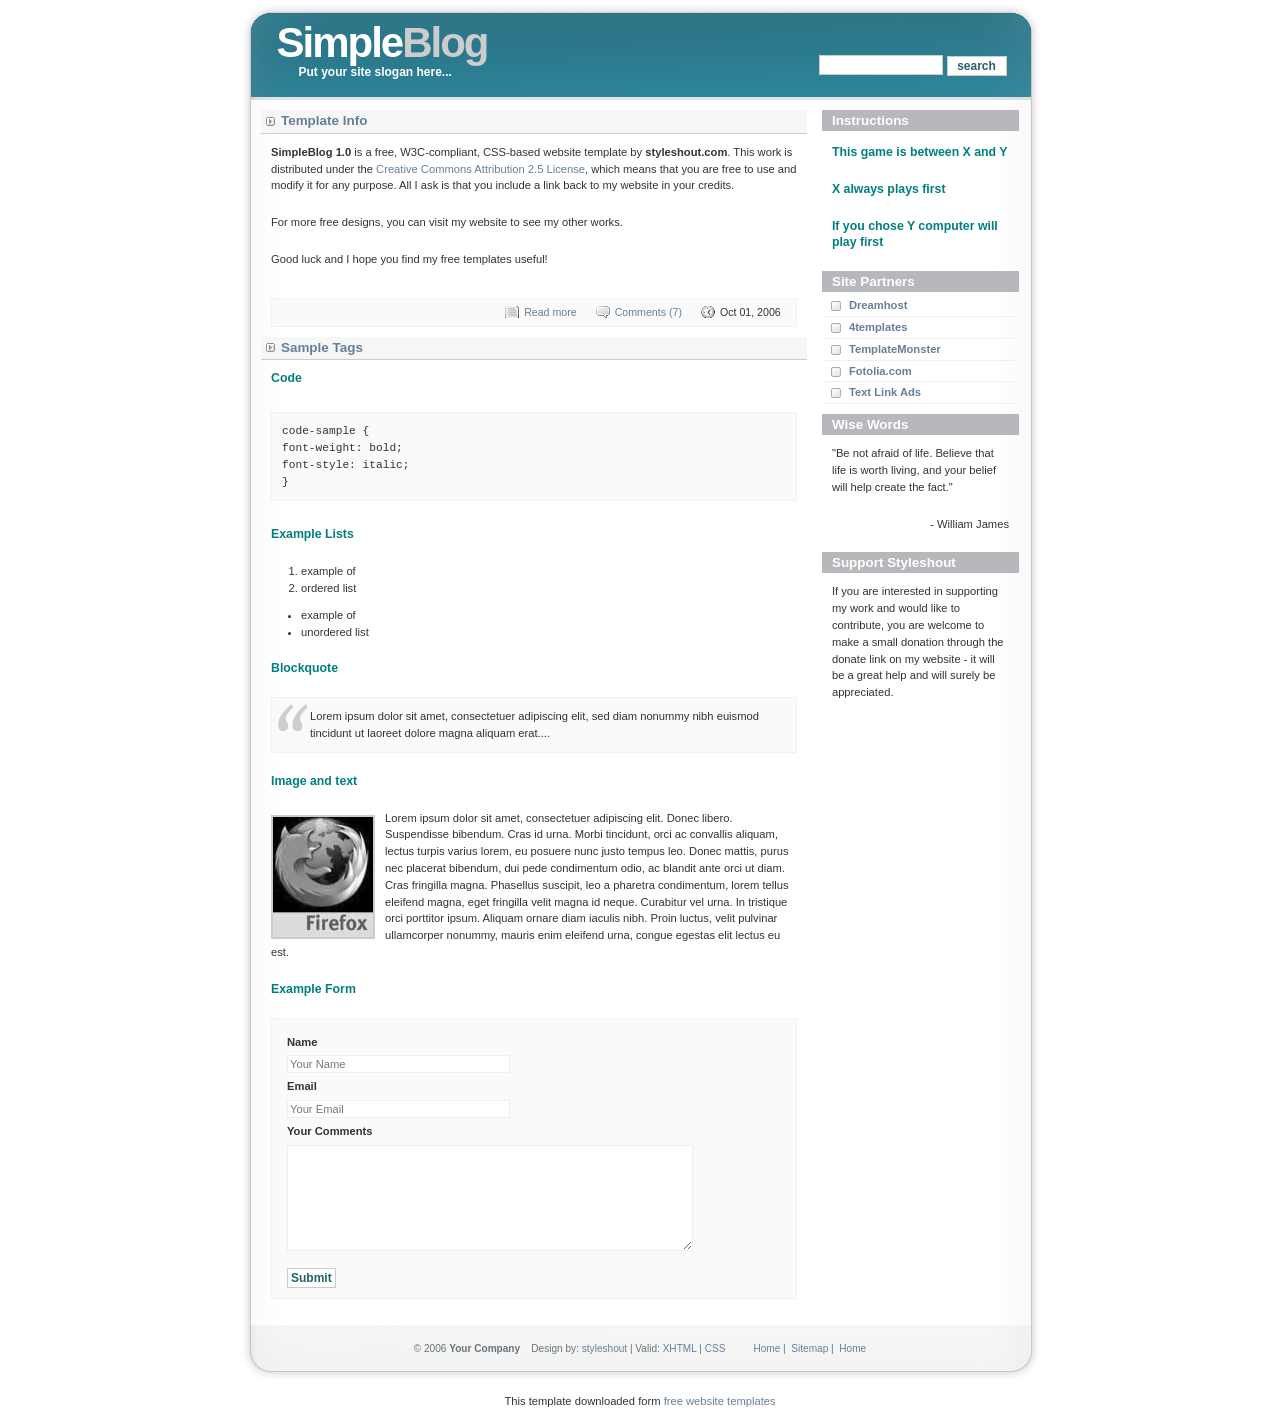
<file: tictaktoe/game/templates/game_base_template.html>
<!DOCTYPE html PUBLIC "-//W3C//DTD XHTML 1.0 Strict//EN" "http://www.w3.org/TR/xhtml1/DTD/xhtml1-strict.dtd">
<html xmlns="http://www.w3.org/1999/xhtml" xml:lang="en" lang="en">
<head>
<title>SimpleBlog</title>
<meta http-equiv="Content-Type" content="text/html; charset=iso-8859-1" />
<link rel="stylesheet" href="images/SimpleBlog.css" type="text/css" />
</head>
<body>
<div id="wrap">
  <div id="header">
    <h1 id="logo">Simple<span class="gray">Blog</span></h1>
    <h2 id="slogan">Put your site slogan here...</h2>
    <div id="searchform">
      <form method="post" class="search" action="http://all-free-download.com/free-website-templates/">
        <p>
          <input name="search_query" class="textbox" type="text" />
          <input name="search" class="button" type="submit" value="search" />
        </p>
      </form>
    </div>
  </div>
  <div id="content-wrap">
    <div id="sidebar">
      <h1>Instructions</h1>
      <ul class="sidemenu">
	<h3> This game is between X and Y </h3>
	<h3> X always plays first </h3>
	<h3> If you chose Y computer will play first </h3>
      </ul>
      <h1>Site Partners</h1>
      <ul class="sidemenu">
        <li><a href="http://all-free-download.com/free-website-templates/">Dreamhost</a></li>
        <li><a href="http://all-free-download.com/free-website-templates/">4templates</a></li>
        <li><a href="http://all-free-download.com/free-website-templates/">TemplateMonster</a></li>
        <li><a href="http://all-free-download.com/free-website-templates/">Fotolia.com</a></li>
        <li><a href="http://all-free-download.com/free-website-templates/">Text Link Ads</a></li>
      </ul>
      <h1>Wise Words</h1>
      <p>&quot;Be not afraid of life. Believe that life is worth living, and your belief will help create the fact.&quot; </p>
      <p class="align-right">- William James</p>
      <h1>Support Styleshout</h1>
      <p>If you are interested in supporting my work and would like to contribute, you are welcome to make a small donation through the donate link on my website - it will be a great help and will surely be appreciated.</p>
    </div>
    <div id="main"> <a name="TemplateInfo"></a>
      <h1>Template Info</h1>
      <p><strong>SimpleBlog 1.0</strong> is a free, W3C-compliant, CSS-based website template by <strong>styleshout.com</strong>. This work is distributed under the <a rel="license" target="_blank" href="http://creativecommons.org/licenses/by/2.5/"> Creative Commons Attribution 2.5 License</a>, which means that you are free to use and modify it for any purpose. All I ask is that you include a link back to my website in your credits.</p>
      <p>For more free designs, you can visit my website to see my other works.</p>
      <p>Good luck and I hope you find my free templates useful!</p>
      <p class="post-footer align-right"> <a href="http://all-free-download.com/free-website-templates/" class="readmore">Read more</a> <a href="http://all-free-download.com/free-website-templates/" class="comments">Comments (7)</a> <span class="date">Oct 01, 2006</span> </p>
      <a name="SampleTags"></a>
      <h1>Sample Tags</h1>
      <h3>Code</h3>
      <p><code> code-sample { <br />
        font-weight: bold;<br />
        font-style: italic;<br />
        } </code></p>
      <h3>Example Lists</h3>
      <ol>
        <li>example of</li>
        <li>ordered list</li>
      </ol>
      <ul>
        <li>example of</li>
        <li>unordered list</li>
      </ul>
      <h3>Blockquote</h3>
      <blockquote>
        <p>Lorem ipsum dolor sit amet, consectetuer adipiscing elit, sed diam nonummy nibh euismod tincidunt ut laoreet dolore magna aliquam erat....</p>
      </blockquote>
      <h3>Image and text</h3>
      <p><a href="http://all-free-download.com/free-website-templates/"><img src="images/firefox-gray.jpg" width="100" height="120" alt="firefox" class="float-left" /></a> Lorem ipsum dolor sit amet, consectetuer adipiscing elit. Donec libero. Suspendisse bibendum. Cras id urna. Morbi tincidunt, orci ac convallis aliquam, lectus turpis varius lorem, eu posuere nunc justo tempus leo. Donec mattis, purus nec placerat bibendum, dui pede condimentum odio, ac blandit ante orci ut diam. Cras fringilla magna. Phasellus suscipit, leo a pharetra condimentum, lorem tellus eleifend magna, eget fringilla velit magna id neque. Curabitur vel urna. In tristique orci porttitor ipsum. Aliquam ornare diam iaculis nibh. Proin luctus, velit pulvinar ullamcorper nonummy, mauris enim eleifend urna, congue egestas elit lectus eu est. </p>
      <h3>Example Form</h3>
      <form action="http://all-free-download.com/free-website-templates/">
        <p>
          <label>Name</label>
          <input name="dname" value="Your Name" type="text" size="30" />
          <label>Email</label>
          <input name="demail" value="Your Email" type="text" size="30" />
          <label>Your Comments</label>
          <textarea rows="5" cols="5"></textarea>
          <br />
          <input class="button" type="submit" />
        </p>
      </form>
      <br />
    </div>
  </div>
  <div id="footer">
    <p> &copy; 2006 <strong>Your Company</strong> &nbsp;&nbsp; Design by: <a href="http://www.styleshout.com/">styleshout</a> | Valid: <a href="http://validator.w3.org/check/referer">XHTML</a> | <a href="http://jigsaw.w3.org/css-validator/check/referer">CSS</a> &nbsp;&nbsp;&nbsp;&nbsp;&nbsp;&nbsp;&nbsp;&nbsp; <a href="http://all-free-download.com/free-website-templates/">Home</a>&nbsp;|&nbsp; <a href="http://all-free-download.com/free-website-templates/">Sitemap</a>&nbsp;|&nbsp; <a href="http://all-free-download.com/free-website-templates/">Home</a> </p>
  </div>
</div>
<div align=center>This template  downloaded form <a href='http://all-free-download.com/free-website-templates/'>free website templates</a></div></body>
</html>
</file>
<file: tictaktoe/game/templates/images/SimpleBlog.css>
/********************************************
   AUTHOR:  			Erwin Aligam 
   WEBSITE:   			http://www.styleshout.com/
   TEMPLATE NAME: 	SimpleBlog 1.0
	TEMPLATE CODE: 	S-0007
   VERSION:          1.0          	
 *******************************************/
 
/********************************************
   HTML ELEMENTS
********************************************/ 

/* Top Elements */
* { margin: 0; padding: 0; }

body {
	background: #FFF;
	font: normal 70%/1.5em Verdana, Tahoma, Verdana, sans-serif;
	color: #333; 
	text-align: center;
}
/* links */
a {
	background: inherit;
	text-decoration: none;
	color: #667F99;	
}
a:hover {
	background: inherit;
	color: #996800; 
}
/* headers */
h1, h2, h3 {
	font-family: Verdana, Tahoma, 'Trebuchet MS', Sans-serif;
	font-weight: Bold; 		
}
h1 { font-size: 120%; }
h2 { font-size: 110%; text-transform: uppercase; }
h3 { font-size: 110%; color: #007E80; }

h1, h2, h3, p {
	margin: 0;
	padding: 10px;		
}
ul, ol {
	margin: 10px 20px;
	padding: 0 20px;
}

/* images */
img {
	border: 2px solid #CCC;
}
img.float-right {
  margin: 5px 0px 5px 10px;  
}
img.float-left {
  margin: 5px 10px 5px 0px;
}

code {
  margin: 5px 0;
  padding: 10px;
  text-align: left;
  display: block;
  overflow: auto;  
  font: 500 1em/1.5em 'Lucida Console', 'courier new', monospace ;
  /* white-space: pre; */
  background: #FAFAFA;
  border: 1px solid #f2f2f2;  
}
acronym {
  cursor: help;
  border-bottom: 1px solid #777;
}

/* blockquote */
blockquote {
	margin: 10px;
 	padding: 0 0 0 28px;  
   border: 1px solid #f2f2f2; 
  	background: #FAFAFA url(quote.gif) no-repeat 5px 5px;    
}

/* form elements */
form {
	margin:10px; padding: 0 5px;
	border: 1px solid #f2f2f2; 
	background-color: #FAFAFA; 
}
label {
	display:block;
	font-weight:bold;
	margin:5px 0;
}
input {
	padding:2px;
	border:1px solid #eee;
	font: normal 1em Verdana, sans-serif;
	color:#777;
}
textarea {
	width:400px;
	padding:2px;
	font: normal 1em Verdana, sans-serif;
	border:1px solid #eee;
	height:100px;
	display:block;
	color:#777;
}
input.button { 
	margin: 0; 
	font: bolder 12px Arial, Sans-serif; 
	border: 1px solid #CCC; 
	padding: 2px 3px; 
	background: #FFF;
	color: #275F6C;
}
/* search form */
form.search {
	padding: 0; margin: 0; 
	vertical-align: bottom;
	border: none;
	background-color: transparent;
}
form.search input.textbox { 
	margin: 0; padding: 1px;
	width: 120px;
	border: 1px solid #CCC; 
	background: #FFF;
	color: #333; 
}
form.search input.button {
	height: 20px;
	padding: 1px 3px;
	width: 60px;
}

/********************************************
   LAYOUT
********************************************/ 
#wrap {
	width: 833px;
	background: url(bg.jpg) repeat-y center top;
	margin: 0 auto;
	text-align: left;
}
#content-wrap {
	position: relative;
	width: 91%;
	margin: 0 auto;
	padding: 0;	
}
/* header */
#header {
	position: relative;
	width: 833px;
	height: 100px;
	background: #FFF url(header.jpg) no-repeat center top;
	margin: 0; padding: 0;
	font-size: 14px;
	color: #FFF;
}
#header h1#logo {
	position: absolute;
	margin: 0; padding: 0;
	font: bold 42px 'Trebuchet MS', Arial, Sans-serif;
	letter-spacing: -2px;
	color: #FFF;
	text-transform: none;
	
	/* change the values of top and Left to adjust the position of the logo*/
	top: 19px; left: 53px;	
}
#header h2#slogan {
	position: absolute;
	z-index: 9999999;
	margin: 0; padding: 0;
	font: bold 12px 'Trebuchet MS', Arial, Sans-serif;
	text-transform: none;
	color: #FFF;
	
	/* change the values of top and Left to adjust the position of the slogan*/
	top: 65px; left:75px;			
}
#header #searchform {
	float: right;
	padding: 45px 40px 0 0;
	display: inline;
}
/* menu */
#menu {
	clear: both;
	width: 833px;
	height: 26px;
	background: #FFF url(menubg.jpg) repeat-y;
	margin: 0;
	font: bolder 12px/26px Tahoma, Verdana, Arial, Sans-Serif;			
}
#menu ul{
	margin: 0; padding: 0 0 0 35px;
}
#menu ul li {
	float: left;
	list-style: none;		
}
#menu ul li a {
	display: block;
	text-decoration: none;	
	padding: 0 10px;
	background: inherit;
	color: #FFF;
}
#menu ul li a:hover {
   background: #FFF; 
	color: #333;  
}
#menu ul li#current a {	
	background: #30899F; 
	color: #FFF;	
}

/* Main */
#main {
	float: left;	
	width: 72%;
	padding: 0;	margin: 0;	
}
#main h1 {
	color: #667F99; 
	border-bottom: 1px solid #CCCCCC;
	background: #F6F6F6 url(arrow.gif) no-repeat 5px 50%;	
	padding: 3px 0 3px 20px;	
	margin: 10px 0 0 0;
}

.post-footer {
	background-color: #FAFAFA;
	padding: 5px; margin: 20px 10px 0 10px;
	border: 1px solid #f2f2f2;
	font-size: 95%;	
}
.post-footer .date {
	background: url(clock.gif) no-repeat left center;
	padding-left: 20px; margin: 0 10px 0 5px;
}
.post-footer .comments {
	background: url(comment.gif) no-repeat left center;
	padding-left: 20px; margin: 0 10px 0 5px;
}
.post-footer .readmore {
	background: url(page.gif) no-repeat left center;
	padding-left: 20px; margin: 0 10px 0 5px;
}

/* sidebar */
#sidebar {
	float: right;
	width: 26%;
	padding: 0; margin: 0;		
}	
#sidebar h1 {
	margin: 10px 0 0 0; 
	padding: 3px 10px; 
	font: bold 120% Tahoma, Verdana, Sans-Serif;	
	color: #FFF;	
	background: #B6B8BB;	
}
#sidebar ul.sidemenu {
	list-style: none;
	text-align: left;
	margin: 3px 0px 8px 0; padding: 0;
	text-decoration: none;	
}
#sidebar ul.sidemenu li {
	border-bottom: 1px solid #EFF0F1;
	background: url(bullet.gif) no-repeat 2px 3px ;
	padding: 2px 0 2px 25px;
	margin: 0 2px;			 
}

* html body #sidebar ul.sidemenu li { height: 1%; }

#sidebar ul.sidemenu a {
	font-weight: bold;
	padding: 2px 0; 		
	background: none;
}

/* footer */
#footer {
	clear: both;
	color: #66737B;
	font: normal 90% Verdana, Tahoma, sans-serif;
	background: #FFF url(footerbg.jpg) no-repeat center top;	
	width: 833px;
	height: 60px;
	text-align: center;
	padding: 8px 0 0 0;
	margin: 0 auto;	
}
#footer a { text-decoration: none; }

/* alignment classes */
.float-left  { float: left; }
.float-right { float: right; }
.align-left  { text-align: left; }
.align-right { text-align: right; }

/* additional classes */
.clear { clear: both; }
.gray { color: #CCC; }
</file>
